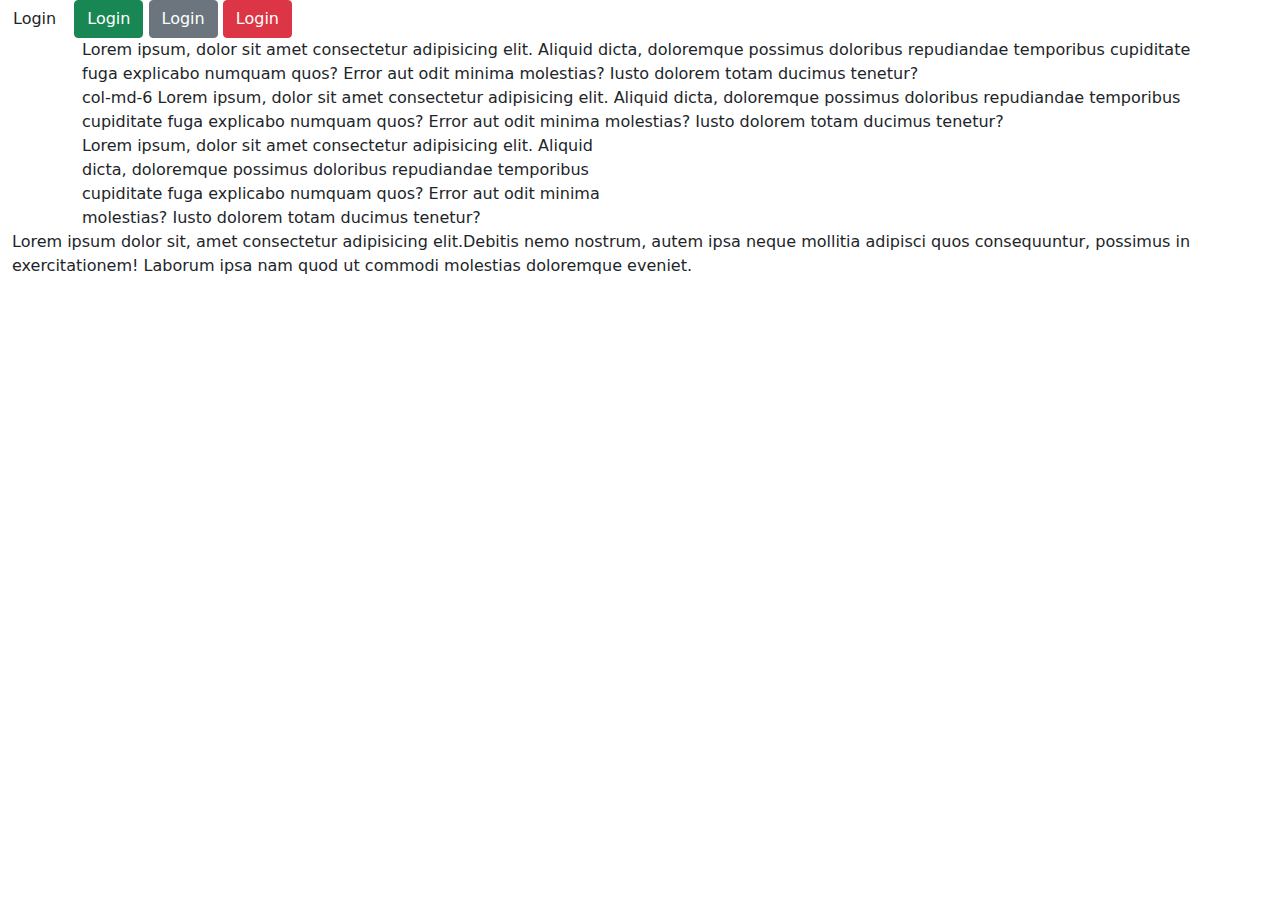
<file: index.html>
<!DOCTYPE html>
<html lang="en">
<head>

    <meta charset="UTF-8">
    <meta http-equiv="X-UA-Compatible" content="IE=edge">
    <meta name="viewport" content="width=device-width, initial-scale=1.0">
    <title>DCSIT Management System</title>
    <link rel="stylesheet" href="public/css/bootstrap.min.css">
    <link rel="stylesheet" href="public/css/style.css">

</head>

<body>
    <button class="btn btn-default dcsit-button-primary">Login</button>
    <button class="btn btn-success">Login</button>
    <button class="btn btn-secondary">Login</button>
    <button class="btn btn-danger">Login</button>
    <!--this is for login-->
    <section class="container">
      <div class="row">
          <div class="col">
            Lorem ipsum, dolor sit amet consectetur adipisicing elit. Aliquid 
            dicta,  doloremque possimus doloribus repudiandae temporibus 
            cupiditate fuga explicabo numquam quos? Error
             aut odit minima molestias? Iusto dolorem totam ducimus tenetur?
          </div>
          <div class="">col-md-6
            Lorem ipsum, dolor sit amet consectetur adipisicing elit. Aliquid 
            dicta,  doloremque possimus doloribus repudiandae temporibus 
            cupiditate fuga explicabo numquam quos? Error
             aut odit minima molestias? Iusto dolorem totam ducimus tenetur?
          </div>
          <div class="col-6">
            Lorem ipsum, dolor sit amet consectetur adipisicing elit. Aliquid 
            dicta,  doloremque possimus doloribus repudiandae temporibus 
            cupiditate fuga explicabo numquam quos? Error
             aut odit minima molestias? Iusto dolorem totam ducimus tenetur?
          </div>
         
          
      </div>
    </section>
     <!--end login-->
    <!-- start footer -->
    <section class="container-fluid">
        Lorem ipsum dolor sit, amet consectetur adipisicing elit.Debitis nemo nostrum, autem ipsa neque
         mollitia adipisci quos consequuntur, possimus in exercitationem!
         Laborum ipsa nam quod ut commodi molestias doloremque eveniet.
    </section>
    <!--end footer-->
    <!---->
</body>
</html>
</file>
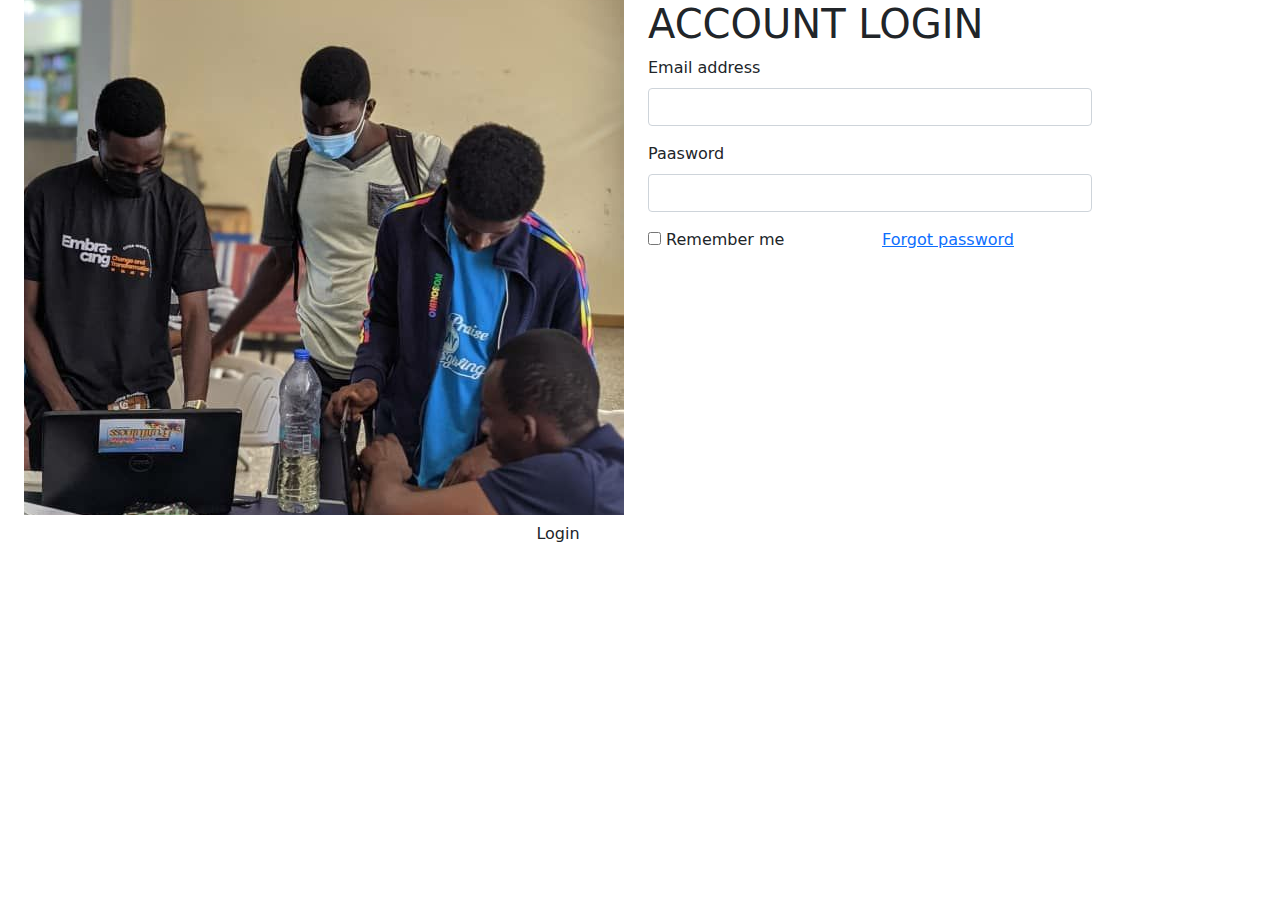
<file: form.html>
<!DOCTYPE html>
<html lang="en">
<head>
    <meta charset="UTF-8">
    <meta http-equiv="X-UA-Compatible" content="IE=edge">
    <meta name="viewport" content="width=`, initial-scale=1.0">
    <title>Document</title>
    <link rel="stylesheet" href="public/css/bootstrap.min.css">
    <link rel="stylesheet" href="public/css/style.css">
</head>
<body>
  
    <!DOCTYPE html>
    <html lang="en">
    <head>
        <meta charset="UTF-8">
        <meta http-equiv="X-UA-Compatible" content="IE=edge">
        <meta name="viewport" content="width=`, initial-scale=1.0">
        <title>Document</title>
        <link rel="stylesheet" href="public/css/bootstrap.min.css">
        <link rel="stylesheet" href="public/css/style.css">
    </head>
    <body>

        
   <section class="container row" >
       <div class="col">
           <img src="./public/images/form-img.png" alt="">
       </div>

       <div class="col">

        <h1>ACCOUNT LOGIN</h1>
        <form action="">
            <div class="mb-3">
                <label for="exampleFormControlInput1" class="form-label">Email address</label>
                <input type="student email" class="form-control" id="enter your email">
              </div>
    
              <div class="mb-3">
                <label for="exampleFormControlInput1" class="form-label">Paasword</label>
                <input type="password" class="form-control" id="exampleFormControlInput1">
              </div>
        

       <!--<-- remember me password -->

       <div class="remember-me row">
        <div class="mb-3 col" >
            <input type="checkbox" id="exampleFormControlInput1">
           <label for="exampleFormControlInput1" class="form-label">Remember me</label>
          
         </div>
         <a class="col" href="#">Forgot password</a>
       </div>

        </div>
        <button class="btn btn-default dcsit-button-primary">Login</button>
    </form>

   </section>
        
    </body>
    </html>
    
</body>
</html>
</file>
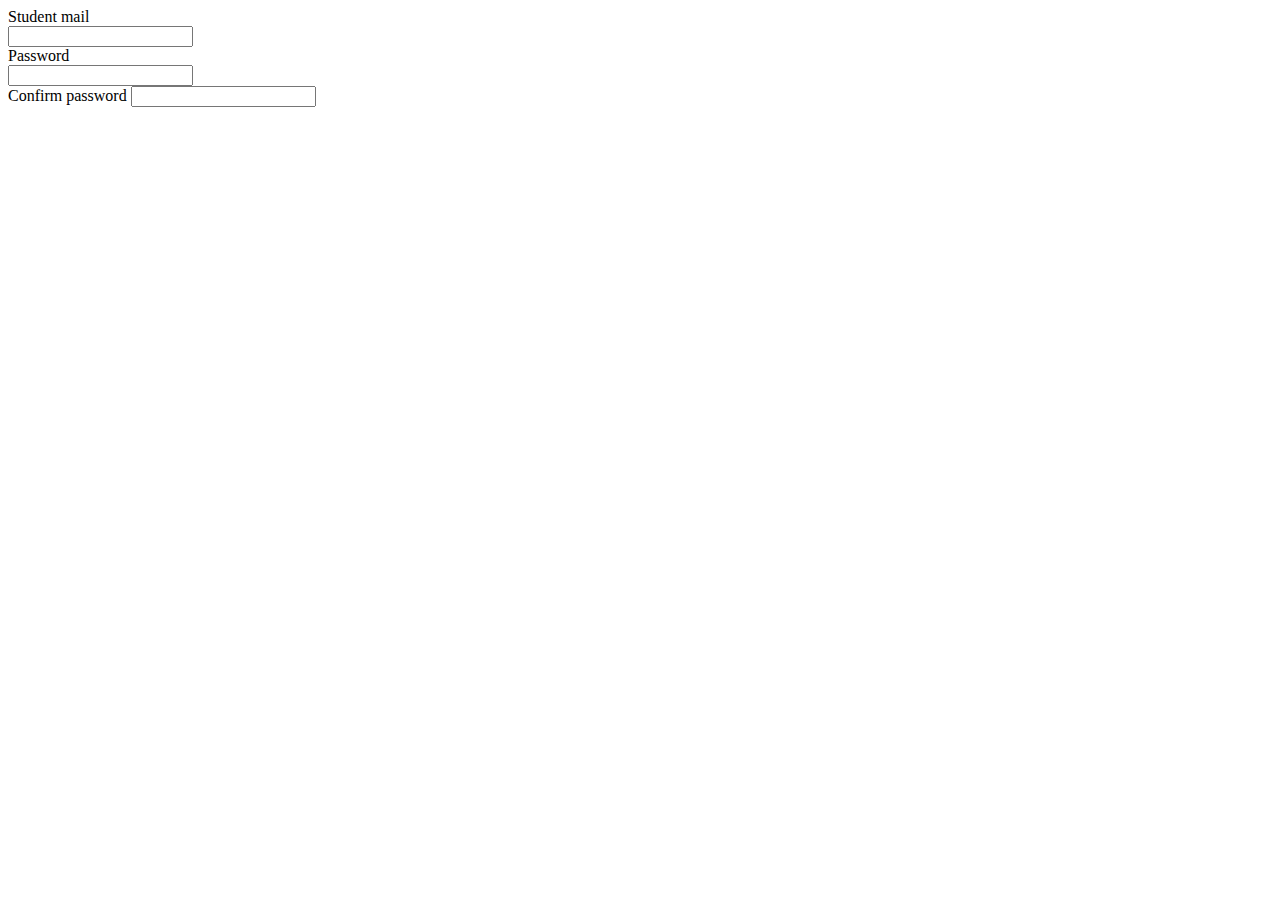
<file: registration.html>
<!DOCTYPE html>
<html lang="en">
<head>
    <meta charset="UTF-8">
    <meta http-equiv="X-UA-Compatible" content="IE=edge">
    <meta name="viewport" content="width=device-width, initial-scale=1.0">
    <title>Document</title>
</head>
<body>
    <label>Student mail</label><br>
    <input type="text" email=""value=""><br>
   <label>Password</label><br>
    <input type="text" password=""value=""><br>
    <label>Confirm password</label>
    <input type="text" password=""value="">
</body>
</html>
</file>
<file: public/css/style.css>
/* .dcsit-button-primary{
    background-color: black;
    color: gold;
} */

:root {
    --primary:#1E1E46;
    --white: #ffffff;
    --accent:#01B2F0;
    --offwhite:#F3F3F3;
  }
  #nav{
      background-color:white ;
      position: fixed;
  }
  #nav a{
      color:var(--primary) !important;
  }
  #login-button{
      background-color: var(--accent);
      border-radius: 50px;
      padding: 8px 16px;
  }
  .landing{
background-color: var(--primary);
color: var(--white);
/* padding: 122px; */
  }

  .new{
     background-color: var(--accent);

  }
  .try{
      background-color: var(--accent);
      padding: 30px 20px;
  }

.hi{

color: var(--accent);

}


.style{
    border: 2px solid white;
}
.bg1{
    background-color: #01B2F0;
}

.bg2{
    background-color: var(--primary);
    color: var(--white);
}
</file>
